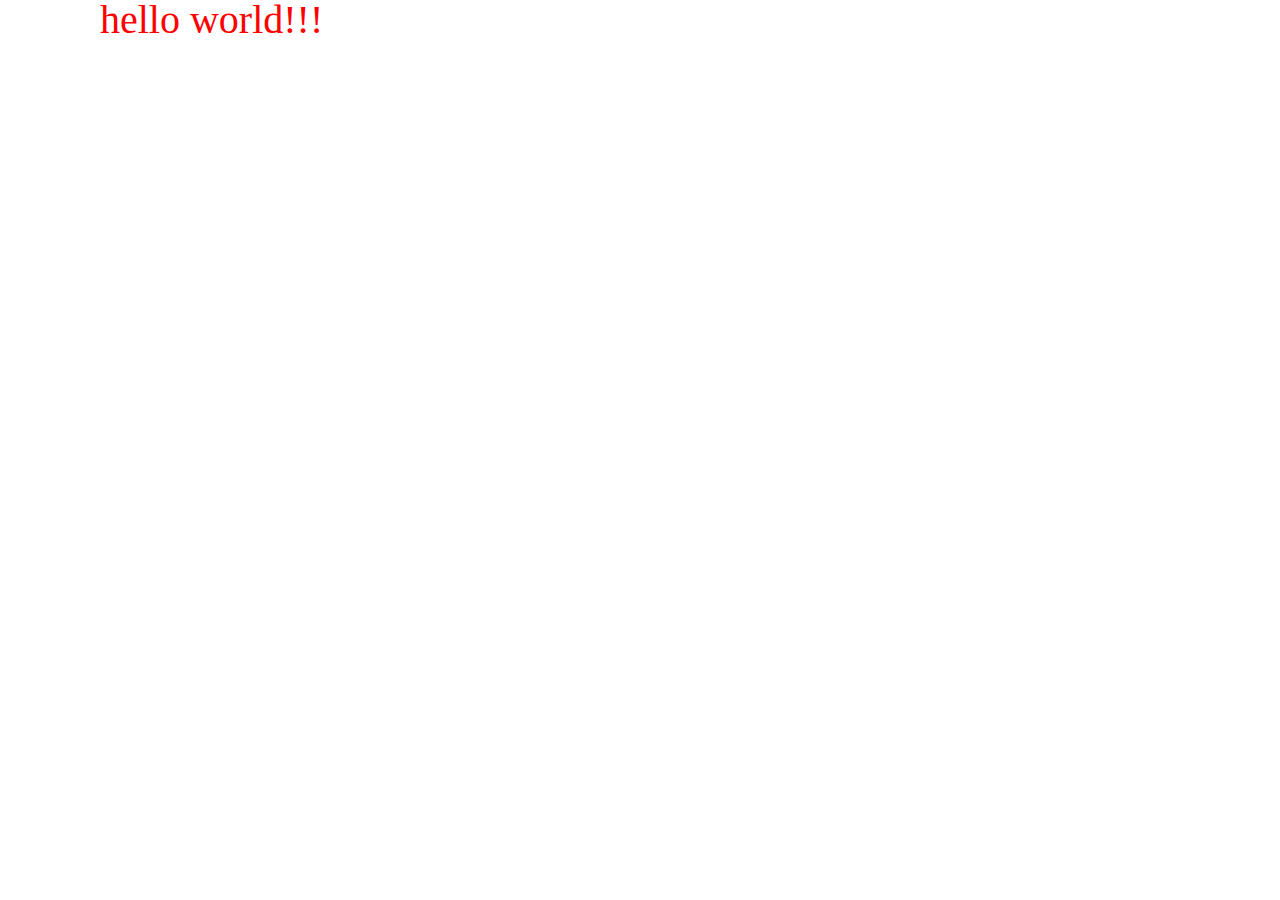
<file: ada/00-default-main/index.html>
<!DOCTYPE html>
<html>
  <head>
    <meta charset="UTF-8" />
    <title><?php echo basename(dirname(__FILE__)); ?></title>
    <link rel="stylesheet" href="css/reset.css" media="all" />
    <link rel="stylesheet" href="css/dvd.css" media="all" />
    <script src="js/dvd.js" defer></script>
  </head>

  <div class="text">hello world!!!</div>
</html>
</file>
<file: ada/00-default-main/css/dvd.css>
@charset "UTF-8";

.text {
  color: red;
  font-size: 4em;
  margin-left: 100px;
}
</file>
